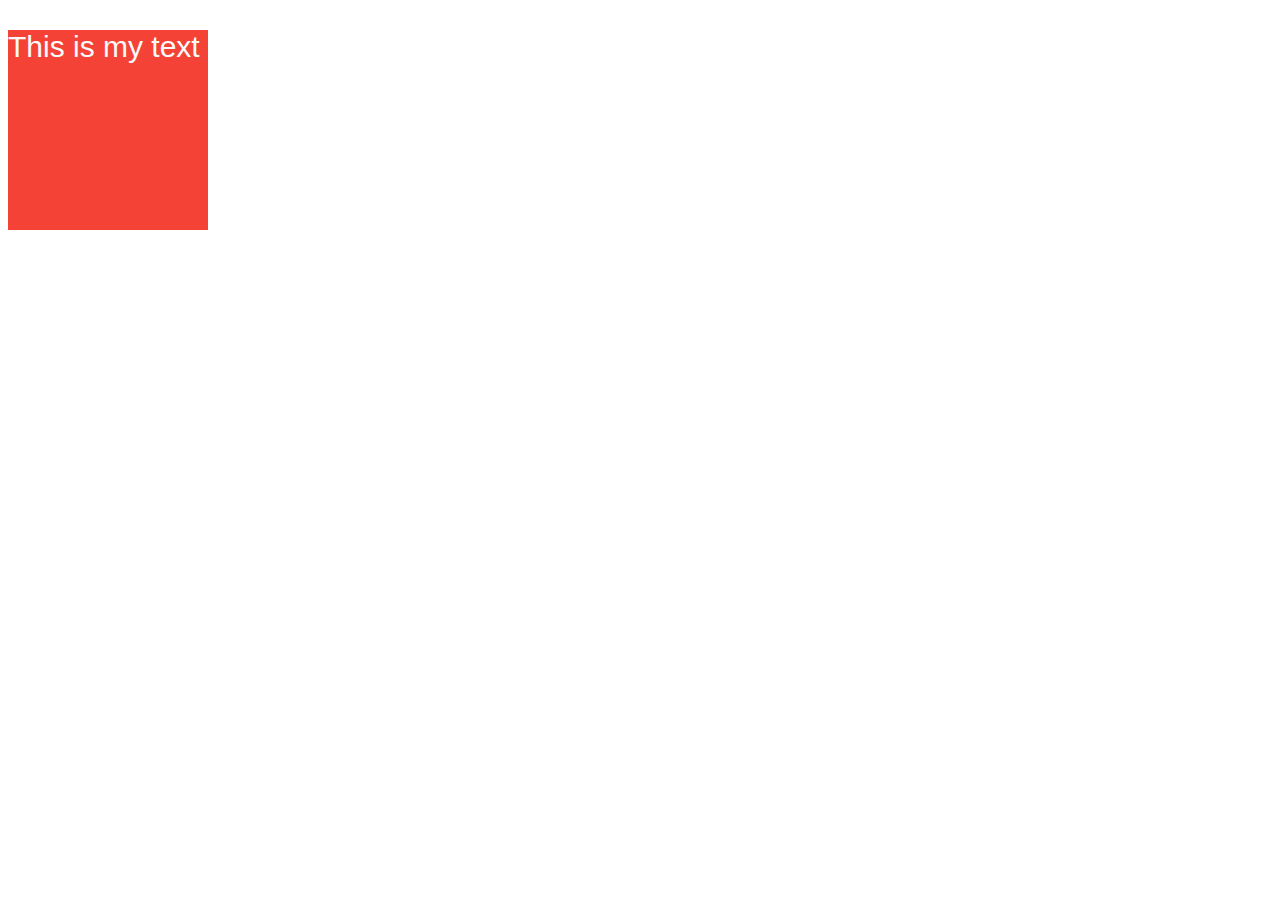
<file: index.html>
<!DOCTYPE html>
<html lang="en">
<head>
    <meta charset="UTF-8">
    <meta name="viewport" content="width=device-width, initial-scale=1.0">
    <meta http-equiv="X-UA-Compatible" content="ie=edge">
    <link rel="stylesheet" href="main.css" type="text/css" />
    <title>Document</title>
</head>
<body>
    <div class="wrapper">
        <p>This is my text</p>
    </div>
</body>
</html>
</file>
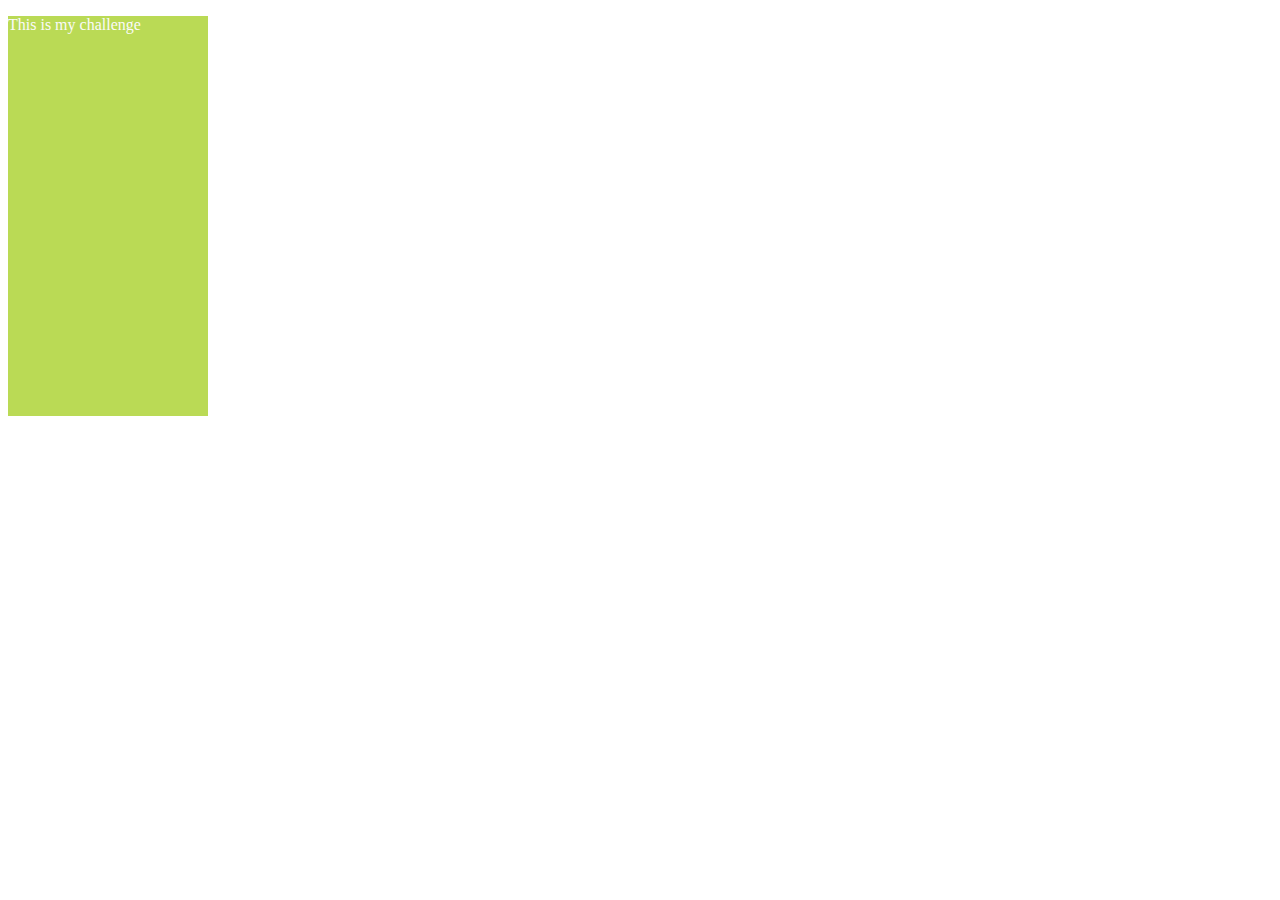
<file: challenge/index.html>
<!DOCTYPE html>
<html lang="en">
<head>
    <meta charset="UTF-8">
    <meta name="viewport" content="width=device-width, initial-scale=1.0">
    <meta http-equiv="X-UA-Compatible" content="ie=edge">
    <link rel="stylesheet" href="challenge.css" type="text/css" />
    <title>Document</title>
</head>
<body>
    <div class="wrapper">
        <p> This is my challenge</p>
    </div>
</body>
</html>
</file>
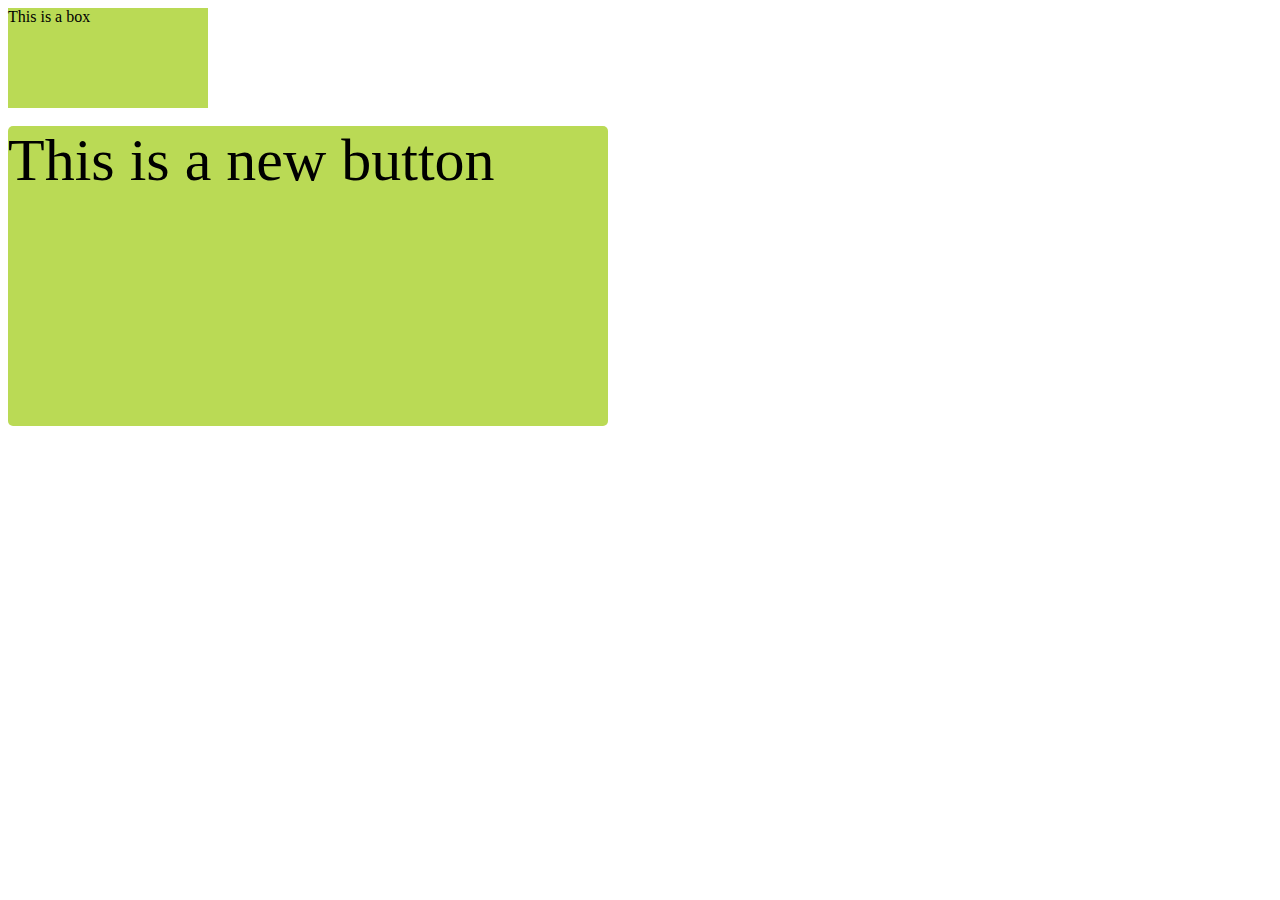
<file: challenge2/index.html>
<!DOCTYPE html>
<html lang="en">
<head>
    <meta charset="UTF-8">
    <meta name="viewport" content="width=device-width, initial-scale=1.0">
    <meta http-equiv="X-UA-Compatible" content="ie=edge">
    <link rel="stylesheet" href="challenge2.css" type="text/css" />
    <title>Document</title>
</head>
<body>
    <div class="box">This is a box</div>
    <br />
    <div class="btn">This is a  new button</div>
</body>
</html>
</file>
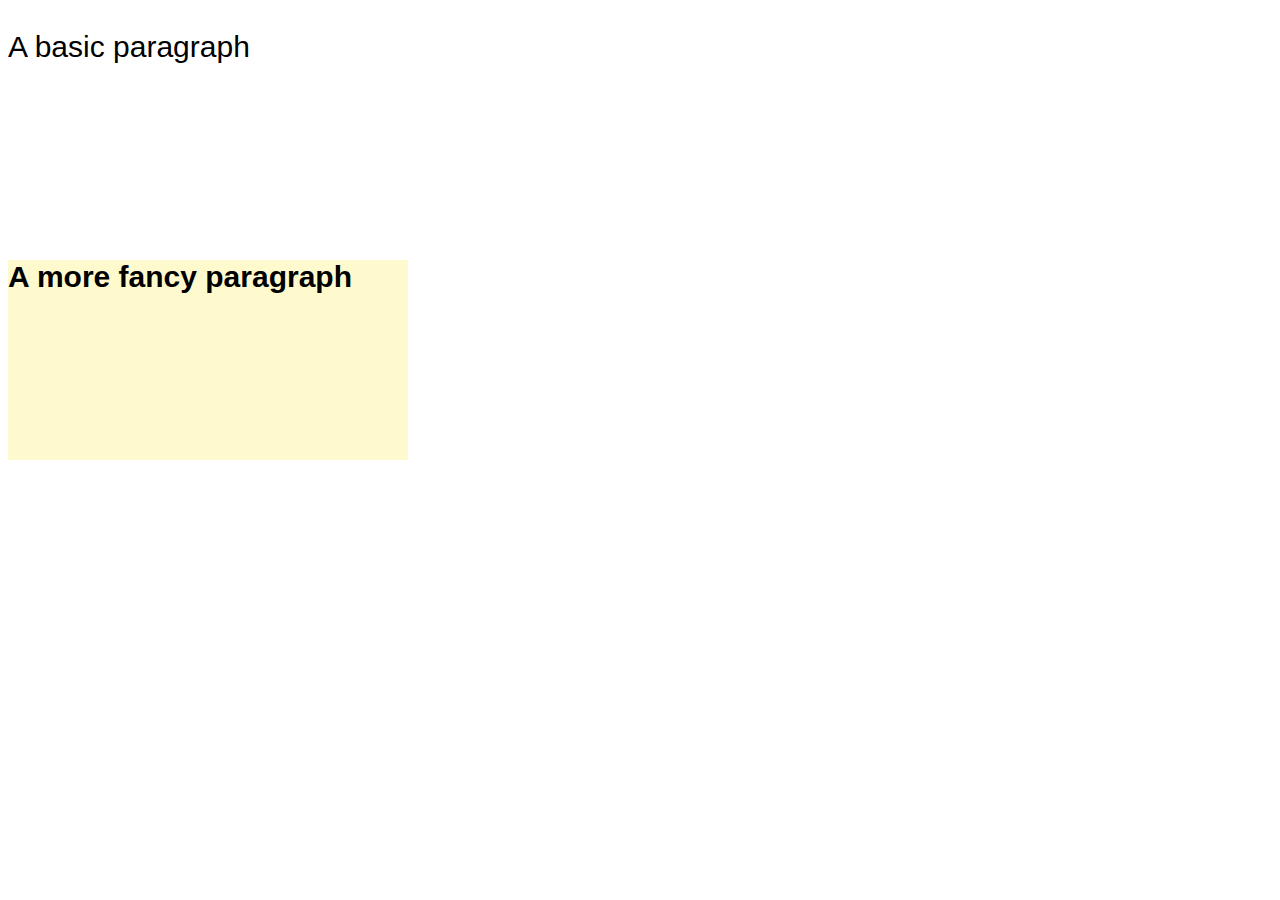
<file: extend/index.html>
<!DOCTYPE html>
<html lang="en">
<head>
    <meta charset="UTF-8">
    <meta name="viewport" content="width=device-width, initial-scale=1.0">
    <meta http-equiv="X-UA-Compatible" content="ie=edge">
    <link rel="stylesheet" href="main.css" type="text/css" />
    <title>Document</title>
</head>
<body>
    <p class="para">A basic paragraph</p>
    <p class="para_extend">A more fancy paragraph</p>
</body>
</html>
</file>
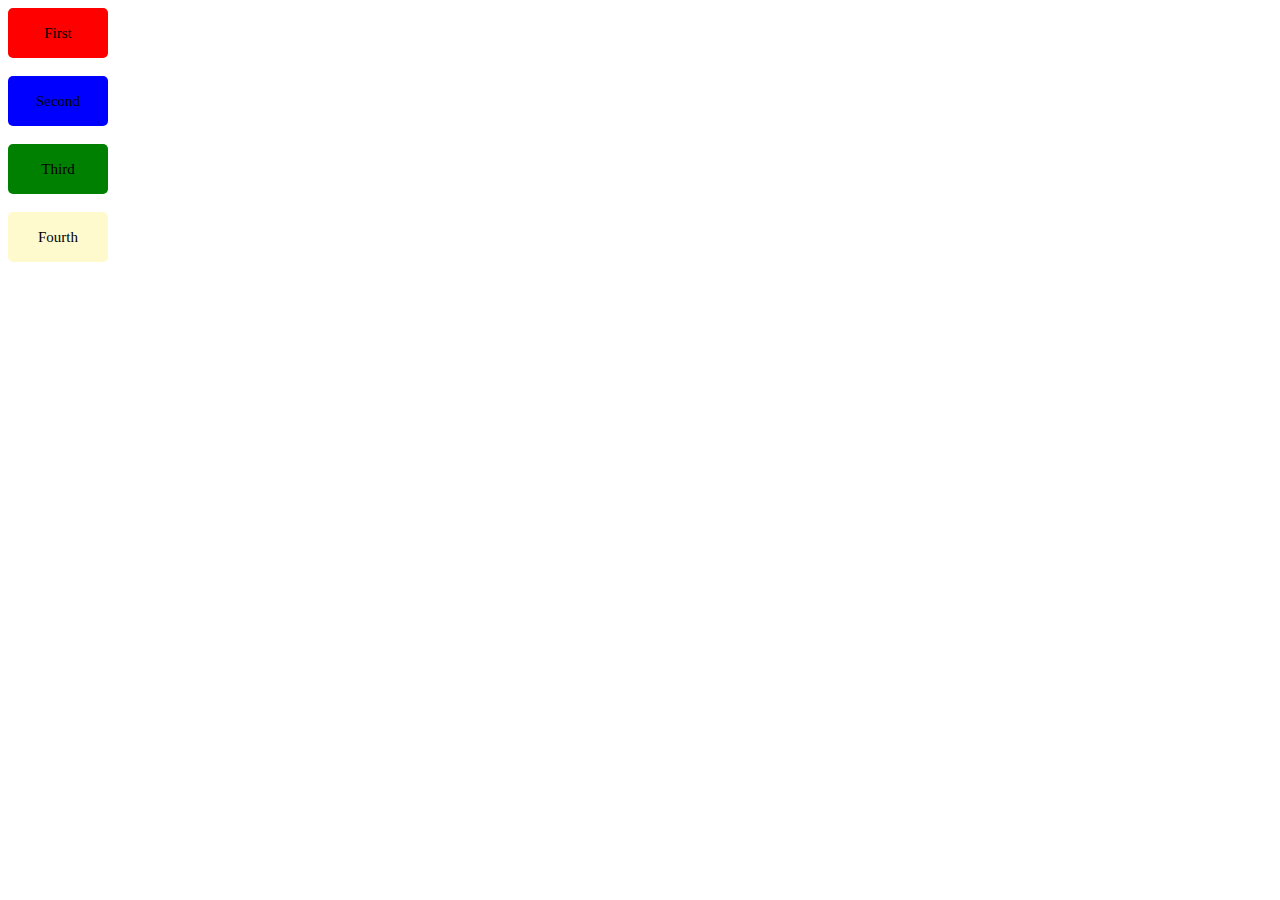
<file: forloops/index.html>
<!DOCTYPE html>
<html lang="en">
<head>
    <meta charset="UTF-8">
    <meta name="viewport" content="width=device-width, initial-scale=1.0">
    <meta http-equiv="X-UA-Compatible" content="ie=edge">
    <link rel="stylesheet" href="loop.css" type="text/css" />
    <title>Document</title>
</head>
<body>
    <div class="btn-1">First</div>
    <br />
    <div class="btn-2">Second</div>
    <br />
    <div class="btn-3">Third</div>
    <br />
    <div class="btn-4">Fourth</div>
</body>
</html>
</file>
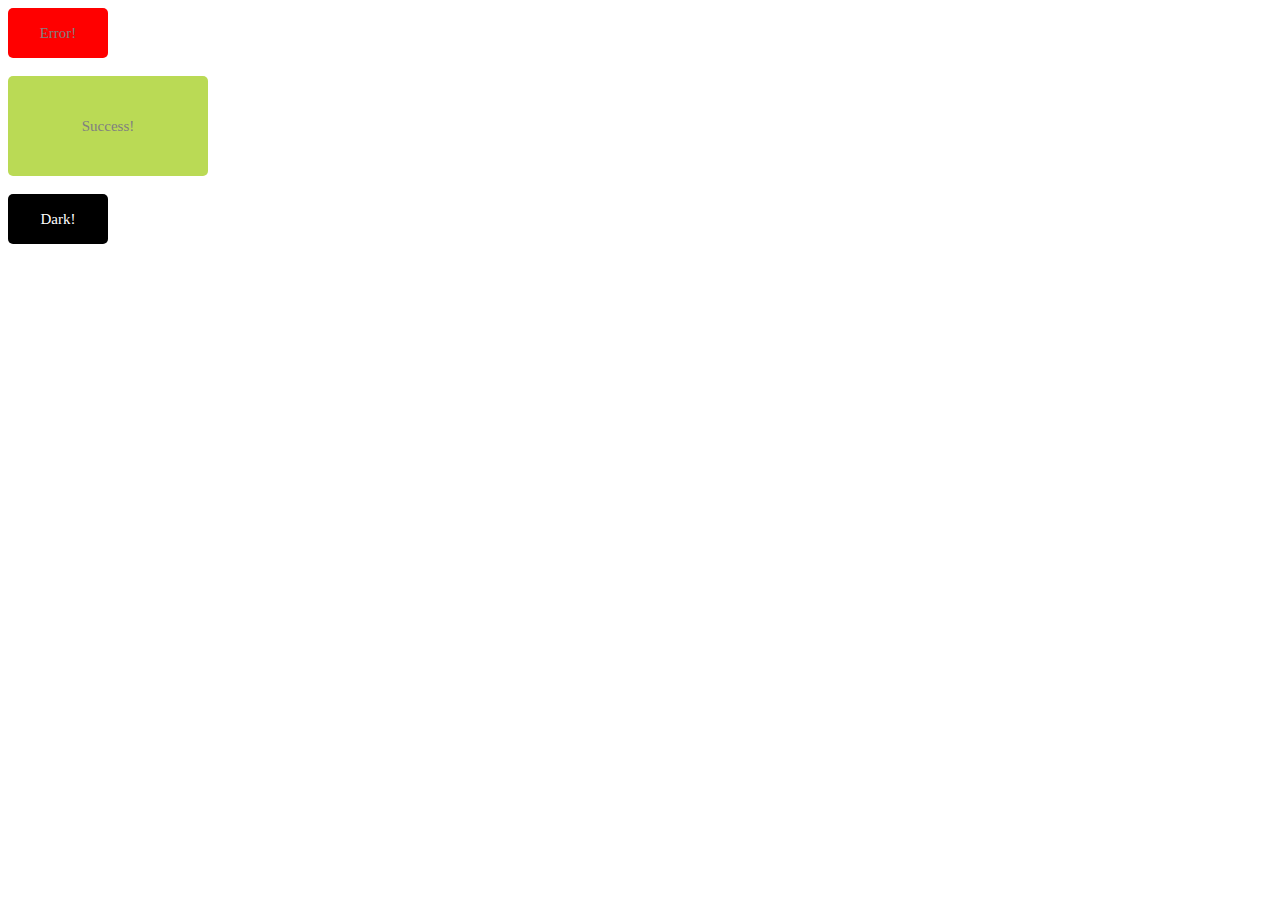
<file: mixin/index.html>
<!DOCTYPE html>
<html lang="en">
<head>
    <meta charset="UTF-8">
    <meta name="viewport" content="width=device-width, initial-scale=1.0">
    <meta http-equiv="X-UA-Compatible" content="ie=edge">
    <title>Document</title>
    <link rel="stylesheet" href="style.css" type="text/css" />
</head>
<body>
    <div class="error-btn">Error!</div>
    <br />
    <div class="success-btn">Success!</div>
    <br />
    <div class="dark-btn">Dark!</div>
</body>
</html>
</file>
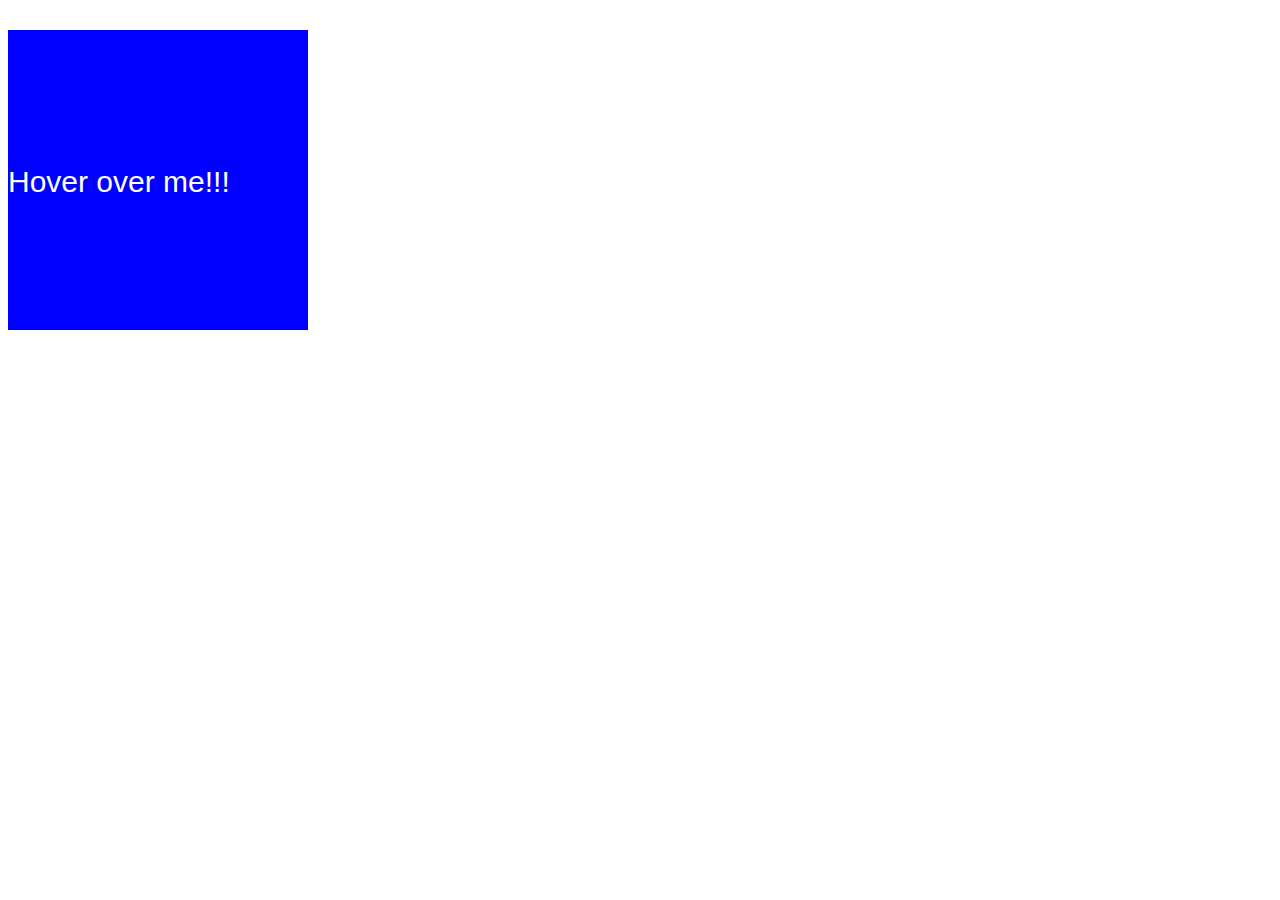
<file: parent/index.html>
<!DOCTYPE html>
<html lang="en">

<head>
    <meta charset="UTF-8">
    <meta name="viewport" content="width=device-width, initial-scale=1.0">
    <meta http-equiv="X-UA-Compatible" content="ie=edge">
    <title>Document</title>
    <link rel="stylesheet" href="style.css" type="text/css" />
</head>

<body>
    <div class="wrapper">
        <p>Hover over me!!!</p>
    </div>
</body>

</html>
</file>
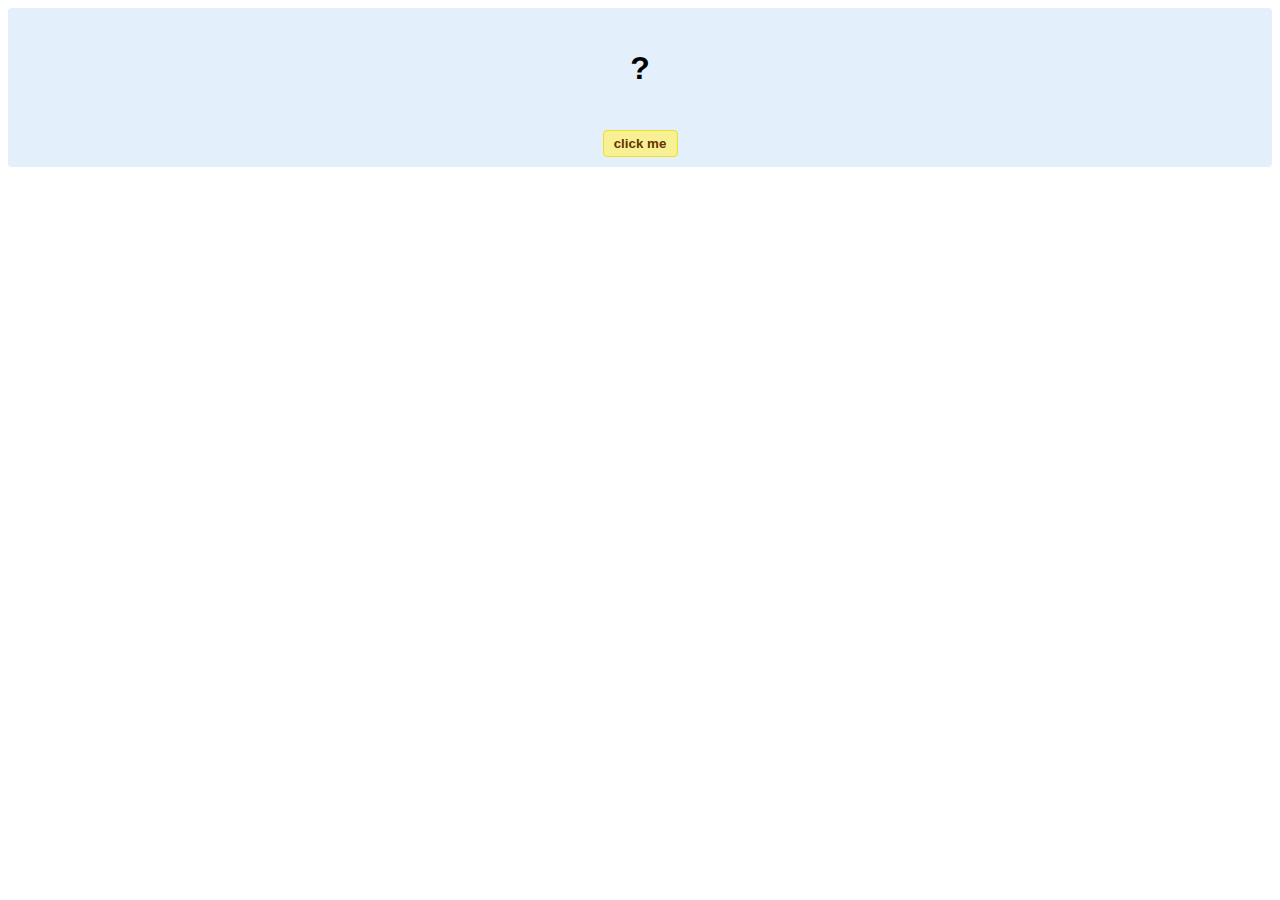
<file: hello-world.html>
<!DOCTYPE html>
<!-- HTML5 Hello world by kirupa - http://www.kirupa.com/html5/getting_your_feet_wet_html5_pg1.htm -->
<html lang="en-us">

<head>
<meta charset="utf-8">
<title>Hello...</title>
<style type="text/css">
#mainContent {
	font-family: Arial, Helvetica, sans-serif;
	font-size: xx-large;
	font-weight: bold;
	background-color: #E3F0FB;
	border-radius: 4px;
	padding: 10px;
	text-align: center;
}
.buttonStyle {
	border-radius: 4px;
	border: thin solid #F0E020;
	padding: 5px;
	background-color: #F8F094;
	font-family: "Segoe UI", Tahoma, Geneva, Verdana, sans-serif;
	font-weight: bold;
	color: #663300;
	width: 75px;
}

.buttonStyle:hover {
	border: thin solid #FFCC00;
	background-color: #FCF9D6;
	color: #996633;
	cursor: pointer;
}
.buttonStyle:active {
	border: thin solid #99CC00;
	background-color: #F5FFD2;
	color: #669900;
	cursor: pointer;
}

</style>
</head>

<body>
<div id="mainContent">
<p id="helloText">?</p>
<button id="clickButton" class="buttonStyle">click me</button>
</div>
<script> 
var myButton = document.getElementById("clickButton");
var myText = document.getElementById("helloText");

myButton.addEventListener('click', doSomething, false)

function doSomething() {
	myText.textContent = "hello, world!";
}
</script>

</body>
</html>
</file>
<file: main.css>
.wrapper {
  width: 200px;
  height: 200px;
  background-color: #f44336; }
  .wrapper p {
    font-family: "Open Sans", sans-serif;
    font-size: 30px;
    color: #fafafa; }

/*# sourceMappingURL=main.css.map */
</file>
<file: challenge/challenge.css>
.wrapper {
  background-color: #bada55;
  color: #fafafa;
  width: 200px;
  height: 400px;
}

.wrapper p {
  font-family: sans serif;
}

.wrapper:hover {
  background-color: #fafafa;
  color: #bada55;
}

/*# sourceMappingURL=challenge.css.map */
</file>
<file: challenge2/challenge2.css>
.box {
  width: 200px;
  height: 100px;
  background-color: #bada55; }

.btn {
  width: 600px;
  height: 300px;
  background-color: #bada55;
  border-radius: 5px;
  font-size: 60px; }

/*# sourceMappingURL=challenge2.css.map */
</file>
<file: extend/main.css>
.para, .para_extend {
  font-family: sans-serif;
  font-size: 30px;
  height: 200px;
  width: 400px; }

.para_extend {
  background-color: lemonchiffon;
  font-weight: bold; }

/*# sourceMappingURL=main.css.map */
</file>
<file: forloops/loop.css>
.btn-1 {
  width: 100px;
  height: 50px;
  font-size: 15px;
  border-radius: 5px;
  text-align: center;
  background-color: red;
  padding-top: 17px;
  box-sizing: border-box; }

.btn-2 {
  width: 100px;
  height: 50px;
  font-size: 15px;
  border-radius: 5px;
  text-align: center;
  background-color: blue;
  padding-top: 17px;
  box-sizing: border-box; }

.btn-3 {
  width: 100px;
  height: 50px;
  font-size: 15px;
  border-radius: 5px;
  text-align: center;
  background-color: green;
  padding-top: 17px;
  box-sizing: border-box; }

.btn-4 {
  width: 100px;
  height: 50px;
  font-size: 15px;
  border-radius: 5px;
  text-align: center;
  background-color: lemonchiffon;
  padding-top: 17px;
  box-sizing: border-box; }

/*# sourceMappingURL=loop.css.map */
</file>
<file: mixin/style.css>
.error-btn {
  width: 100px;
  height: 50px;
  font-size: 15px;
  border-radius: 5px;
  text-align: center;
  background-color: red;
  padding-top: 17px;
  box-sizing: border-box;
  color: gray; }
  .error-btn:hover {
    background-color: #cc0000; }

.success-btn {
  width: 200px;
  height: 100px;
  font-size: 15px;
  border-radius: 5px;
  text-align: center;
  background-color: #bada55;
  padding-top: 42px;
  box-sizing: border-box;
  color: gray; }
  .success-btn:hover {
    background-color: #a8cf2d; }

.dark-btn {
  width: 100px;
  height: 50px;
  font-size: 15px;
  border-radius: 5px;
  text-align: center;
  background-color: black;
  padding-top: 17px;
  box-sizing: border-box;
  color: white; }
  .dark-btn:hover {
    background-color: #333333; }

/*# sourceMappingURL=style.css.map */
</file>
<file: parent/style.css>
.wrapper {
  background-color: blue;
  color: white;
  height: 300px;
  width: 300px;
}

.wrapper p {
  font-family: sans-serif;
  font-size: 30px;
  padding-top: 135px;
}

.wrapper:hover {
  background-color: white;
  color: blue;
}

/*# sourceMappingURL=style.css.map */
</file>
